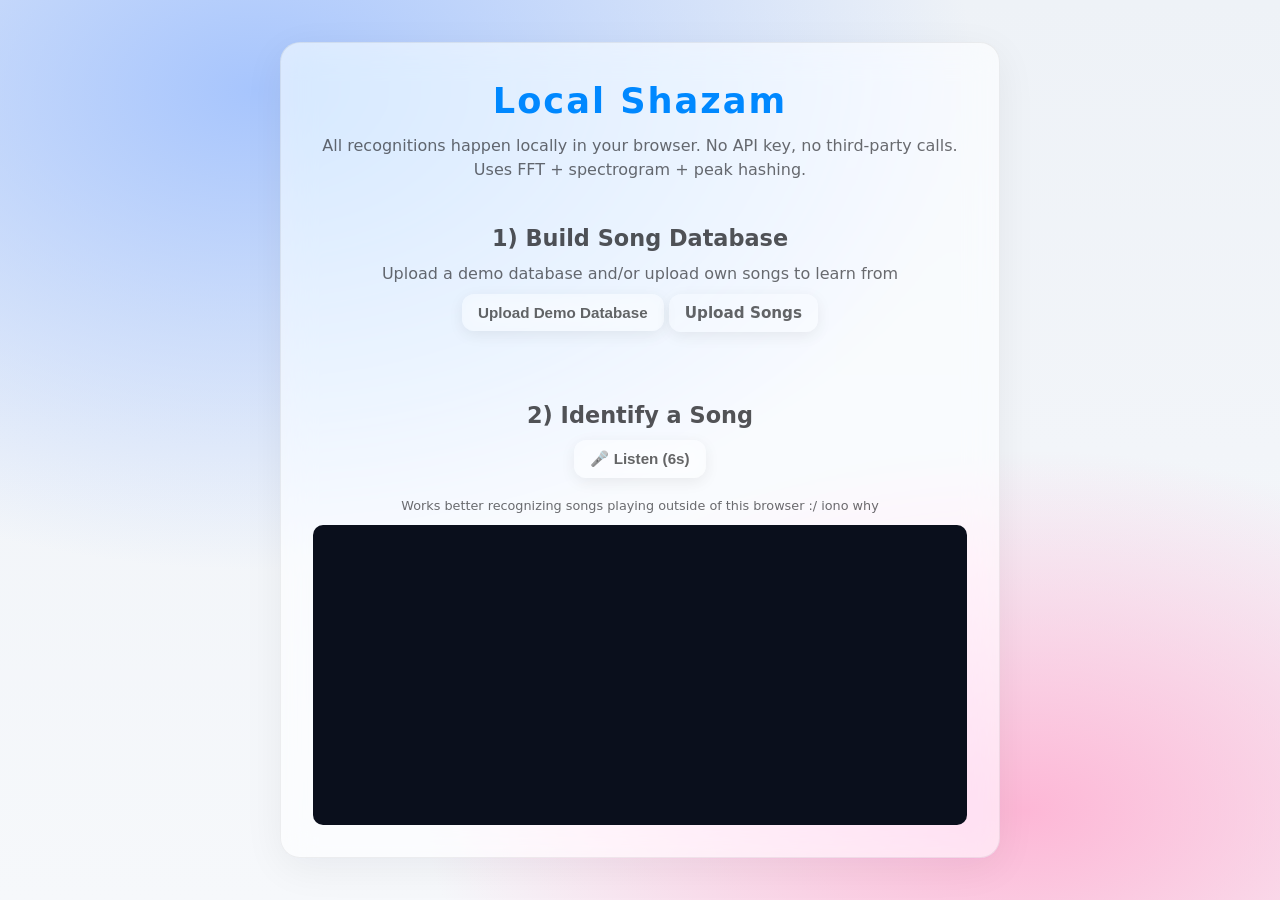
<file: index.html>
<!DOCTYPE html>
<html lang="en">
<head>
<!-- Google tag (gtag.js) -->
<script async src="https://www.googletagmanager.com/gtag/js?id=G-WKSFZQ4K6F"></script>
<script>
  window.dataLayer = window.dataLayer || [];
  function gtag(){dataLayer.push(arguments);}
  gtag('js', new Date());

  gtag('config', 'G-WKSFZQ4K6F');
</script>
    <meta charset="UTF-8" />
    <meta name="viewport" content="width=device-width, initial-scale=1.0" />
    <title>Local Shazam – Pure JS (FFT + Spectrogram, No APIs)</title>
    <link rel="stylesheet" href="index.css">
    <script src="index.js" defer></script>
</head>
<body>

<div class="wrap">
    <main class="glass" role="main" aria-labelledby="title">
        <div class="shazam-text">Local Shazam</div>
        <p>All recognitions happen locally in your browser. No API key, no third‑party calls. Uses FFT + spectrogram + peak hashing.</p>

        <!-- Build Reference Library -->
        <div>
            <h2>1) Build Song Database</h2>
            <p>Upload a demo database and/or upload own songs to learn from</p>
            <div style="text-align: center">
                <button class="btn" id="start-base">Upload Demo Database</button>
                <input id="refFiles" type="file" accept="audio/*" multiple />
                <label class="btn" for="refFiles" class="upload-btn">Upload Songs</label>
            </div>
            <div id="refList" class="list"></div>
        </div>

        <!-- Identify Recording -->
        <div>
            <h2>2) Identify a Song</h2>
            <div style="text-align:center;">
                <button class="btn" id="recordBtn">🎤 Listen (6s)</button>
            </div>
            <p id="result" style="margin-top: 10px; text-align: center;"></p>
            <p style="margin-top: 10px; text-align: center; font-size: 0.8rem;">
                Works better recognizing songs playing outside of this browser :/ iono why
            </p>
            <div style="margin-top: 10px; width: 100%; height: 300px;">
                <canvas id="spec"></canvas>
            </div>
        </div>

    </main>
</div>
</body>
</html>
</file>
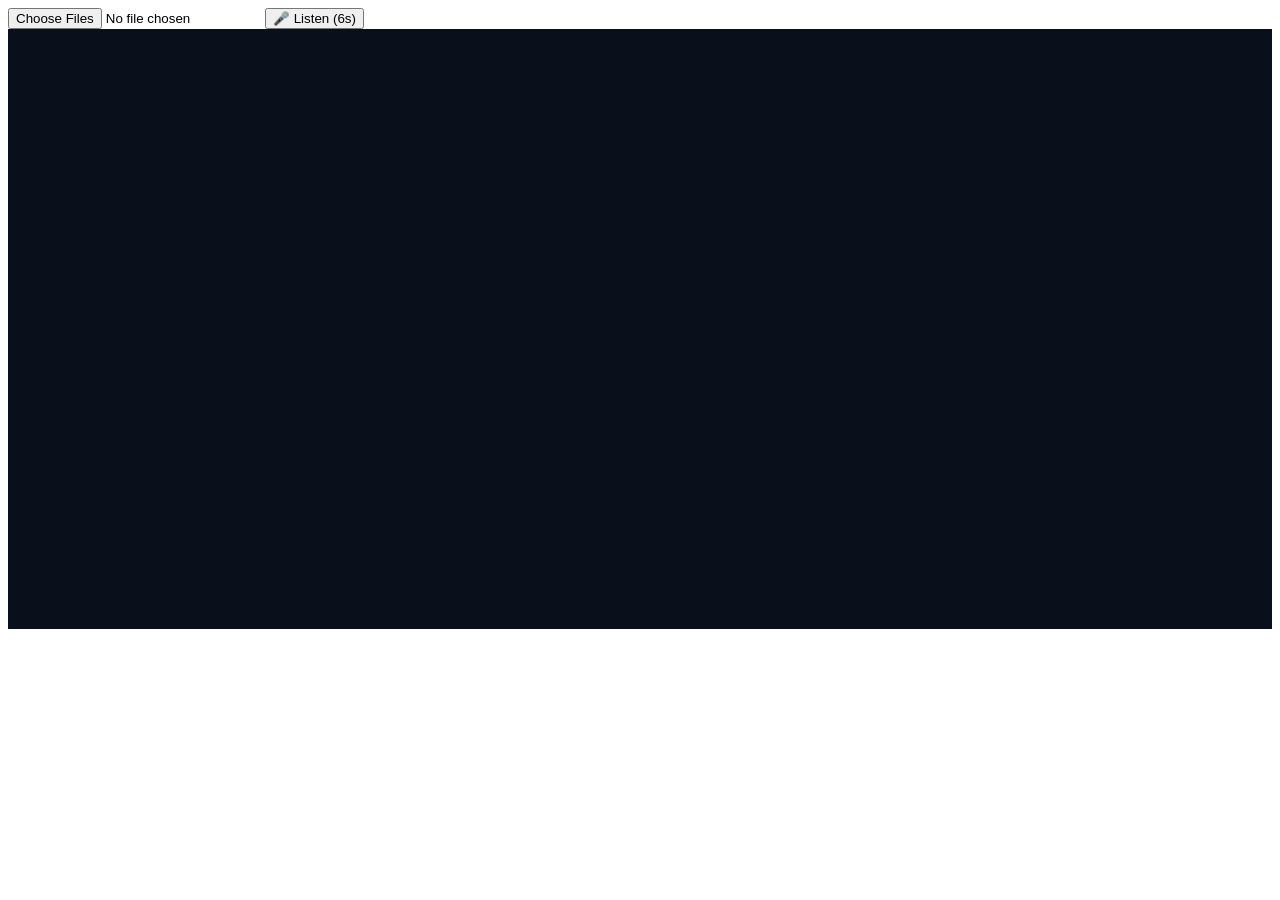
<file: html-two/index.html>
<!DOCTYPE html>
<html lang="en">
<head>
    <meta charset="UTF-8" />
    <meta name="viewport" content="width=device-width, initial-scale=1.0" />
    <title>Local Shazam – Pure JS (FFT + Spectrogram, No APIs)</title>
<!--    <link rel="stylesheet" href="index.css">-->
    <script src="index.js" defer></script>
</head>
<body>
    <input id="refFiles" type="file" accept="audio/*" multiple />
    <button id="recordBtn">🎤 Listen (6s)</button>
    <canvas id="spec" style="background: #0a0f1c; width: 100%; height: 600px;"></canvas>
</body>
</html>
</file>
<file: index.css>
/* Reset (tiny) */
*,*::before,*::after{box-sizing:border-box}
:where(html){-webkit-text-size-adjust:100%;text-size-adjust:100%}
:where(body){margin:0;line-height:1.5}
:where(img,svg){display:block;max-width:100%}
:where(p,h1,h2){margin:0}

body {
  padding-top: 20px;
  padding-bottom: 20px;
  min-height: 100dvh;
  display: grid;
  place-items: center;
  font-family: ui-sans-serif, system-ui, -apple-system, Segoe UI, Roboto, Inter, Arial, "Apple Color Emoji","Segoe UI Emoji";
  color:#0b0b0f;
  background: radial-gradient(1200px 800px at 20% 10%, #a7c5fd 0%, transparent 60%),
              radial-gradient(1000px 600px at 80% 90%, #fdb7d6 0%, transparent 60%),
              linear-gradient(180deg, #eef2f7 0%, #f6f8fb 100%);
}

.glass {
    width: min(92vw,720px);
    padding: clamp(1.2rem, 3vw, 2rem);
    border-radius: 20px;
    backdrop-filter: blur(16px) saturate(160%);
    -webkit-backdrop-filter: blur(16px) saturate(160%);
    background: rgba(255,255,255,0.6);
    border: 1px solid rgba(0,0,0,0.06);
    box-shadow: 0 10px 40px rgba(16,24,40,.06);
}


.shazam-text {
    color: #0088FF;
    font-size: 2.2rem;
    font-weight: bold;
    letter-spacing: 2px;
    text-align: center;
}



h1 {
    font-size: 1.8rem;
    font-weight: 700;
    letter-spacing: -.01em;
    text-align: center;
    opacity: 0.80;
}

h2 {
    font-size: 1.4rem;
    margin-top: 40px;
    opacity: 0.70;
    text-align: center;
}

p {
    text-align: center;
    opacity: .6;
    margin-top: .4rem
}

.btn {
    appearance: none;
    border: none;
    color: black;
    border-radius: 12px;
    padding: 10px 16px;
    margin: 8px 0;
    font-size: 0.95rem;
    font-weight: 600;
    cursor: pointer;
    background: rgba(255, 255, 255, 0.4);
    backdrop-filter: blur(10px);
    transition: all 0.2s ease;
    opacity: 0.60;
    box-shadow: 0 4px 16px rgba(0,0,0,.12);
}
.btn:hover {
    background: rgba(255, 255, 255, 0.6);
    transform: translateY(-1px);
    box-shadow: 0 10px 26px rgba(0,0,0,.18);
}

.file-name {
    white-space: nowrap;       /* prevent wrapping */
    overflow: hidden;          /* hide overflow */
    text-overflow: ellipsis;   /* show "..." if text is too long */
}
.btn-play {
    appearance: none;
    border: none;
    color: black;
    border-radius: 5px;
    padding: 6px 16px;
    font-size: 0.7rem;
    font-weight: 600;
    cursor: pointer;
    background: rgba(255, 255, 255, 0.4);
    backdrop-filter: blur(10px);
    transition: all 0.2s ease;
    opacity: 1.0;
    box-shadow: 0 4px 16px rgba(0,0,0,.12);
}
.btn-play:hover {
    background: rgba(255, 255, 255, 0.6);
    transform: translateY(-1px);
    box-shadow: 0 10px 26px rgba(0,0,0,.18);
}

input {
    display: none;
}

.list {
    display: grid;
    grid-template-columns: 1fr auto auto;
    gap: 6px 12px;
    align-items: center;
    font-size: 14px;
    opacity: 0.60;

    max-height: 200px;
    overflow-y: auto;
    padding: 10px;
}

.ok {
    color: green;
    text-align: right;
}

canvas {
    display: block;
    background: #0a0f1c;
    border-radius: 10px;
    width: 100%;   /* scales with div */
    height: 100%;  /* scales with div */
    display: block;
}
</file>
